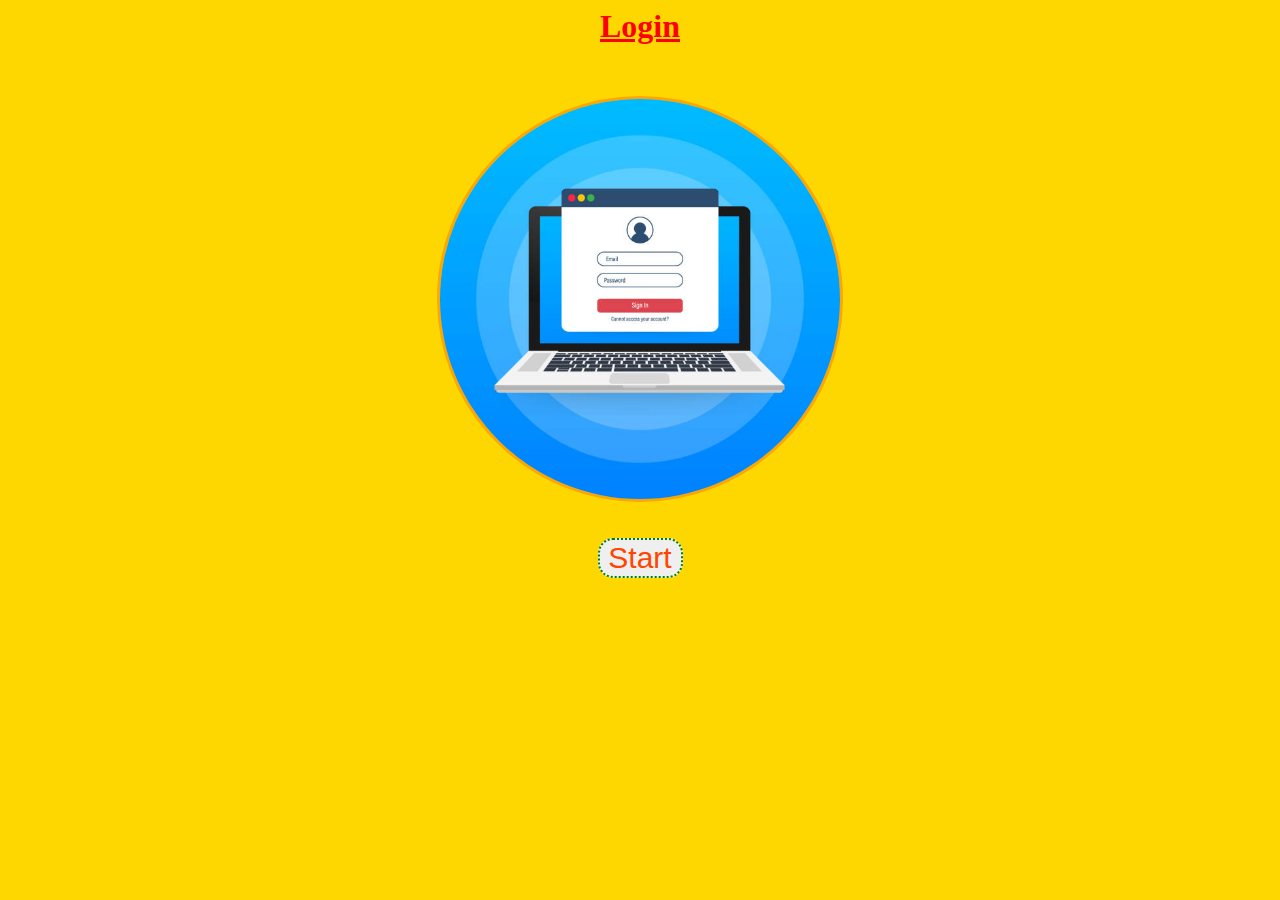
<file: index.html>
<html>
    <head>
        <title>Main</title>
        <link rel="stylesheet" type="text/css" href="style.css">
    </head>
    <body style="text-align: center;">
        <h1>Login
            
        </h1>
        <img src="Login.jpg" class="logo">
        <br>
        <br>
        <br>
        <button onclick="Start()">Start</button>
        <script src="main.js"></script>
    </body>
</html>
</file>
<file: style.css>
button{
    border-color: green;
    border-style: dotted;
    cursor: pointer;
    color: orangered;
    width: 85px;
    font-size: 30px;
    border-radius: 15px;
}
button:hover{
    background-color: aqua;
}
body{
    background-color: gold;
}
h1{
    color: red;
    text-decoration: underline;
}
.logo{
    width: 400px;
	margin-top: 30px;
	border-radius: 230px;
    border-color: orange;
    border-style: solid;
}
</file>
